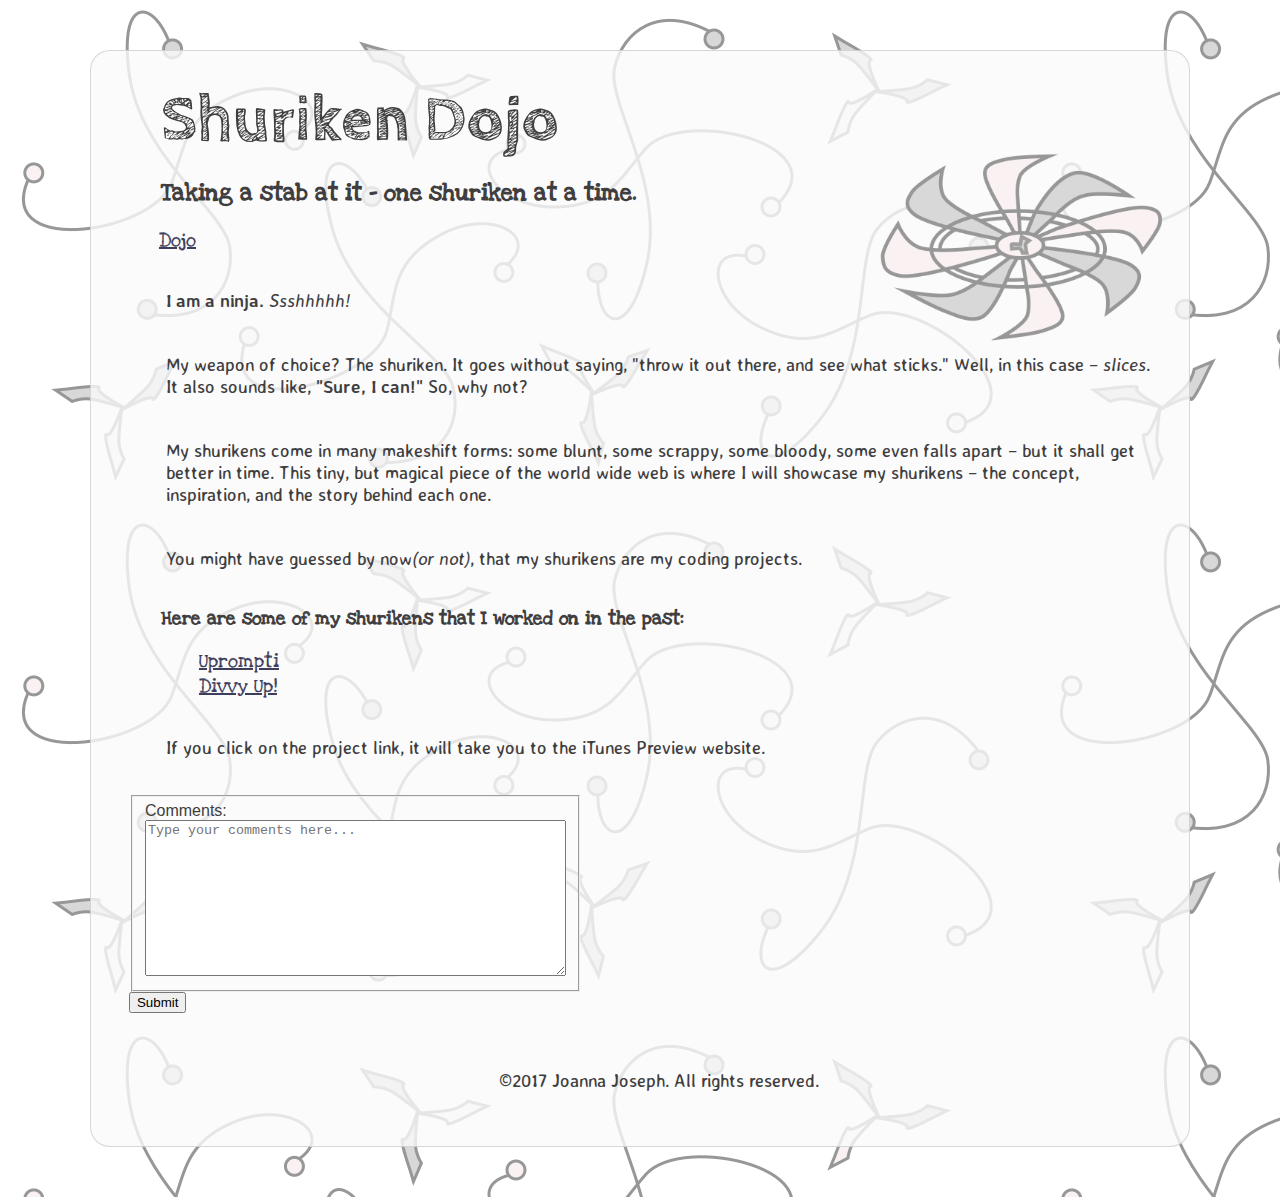
<file: index.html>
<!DOCTYPE html>
<html>
  <head>
    <meta charset="UTF-8">
    <title>Shuriken</title>
    <link href="https://fonts.googleapis.com/css?family=Averia+Sans+Libre:300|Cabin+Sketch:700|Love+Ya+Like+A+Sister" rel="stylesheet"> <!-- link code provided by Google Fonts -->
    <link rel="stylesheet" href="styles.css" type="text/css">
  </head>
  <body>
    <header>
      <h1>Shuriken Dojo</h1>
      <h2 class="special">Taking a stab at it - one shuriken at a time.</h2>
    </header>
    <nav>
      <a href="dojo.html">Dojo</a>
    </nav>
    <main>
      <img id="shuriken2" src="images/Shuriken2.png" alt="kira">
      <p><strong>I am a ninja.</strong> <em>Ssshhhhh!</em></p>
      <p>My weapon of choice? The shuriken. It goes without saying, "throw it out there,
        and see what sticks."  Well, in this case – <em>slices</em>. It also sounds like,
        <strong>"Sure, I can!"</strong>  So, why not?</p>
      <p>My shurikens come in many makeshift forms: some blunt, some scrappy, some bloody,
        some even falls apart – but it shall get better in time. This tiny, but magical
        piece of the world wide web is where I will showcase my shurikens – the concept, inspiration,
        and the story behind each one.</p>
      <p>You might have guessed by now<em>(or not)</em>, that my shurikens are my coding projects.</p>
      <section>
        <h3 class="special">Here are some of my shurikens that I worked on in the past:</h3>
        <ul>
          <li><a href="https://itunes.apple.com/us/app/uprompti/id822767958?mt=8">Uprompti</a></li>
          <li><a href="https://itunes.apple.com/us/app/divvy-up!/id603375269?mt=8">Divvy Up!</a></li>
        </ul>
        <p>If you click on the project link, it will take you to the iTunes Preview website.</p>
      </section>
      <form action="https://httpbin.org/post" method="post">
      <fieldset>
        <label>Comments: </label>
        <br>
        <textarea name="comments" cols="50" rows="10" placeholder="Type your comments here..."></textarea>
      </fieldset>
      <button type="submit">Submit</button>
      </form>
    </main>
    <footer>
      <p>©2017 Joanna Joseph. All rights reserved.</p>
    </footer>
  </body>
</html>
</file>
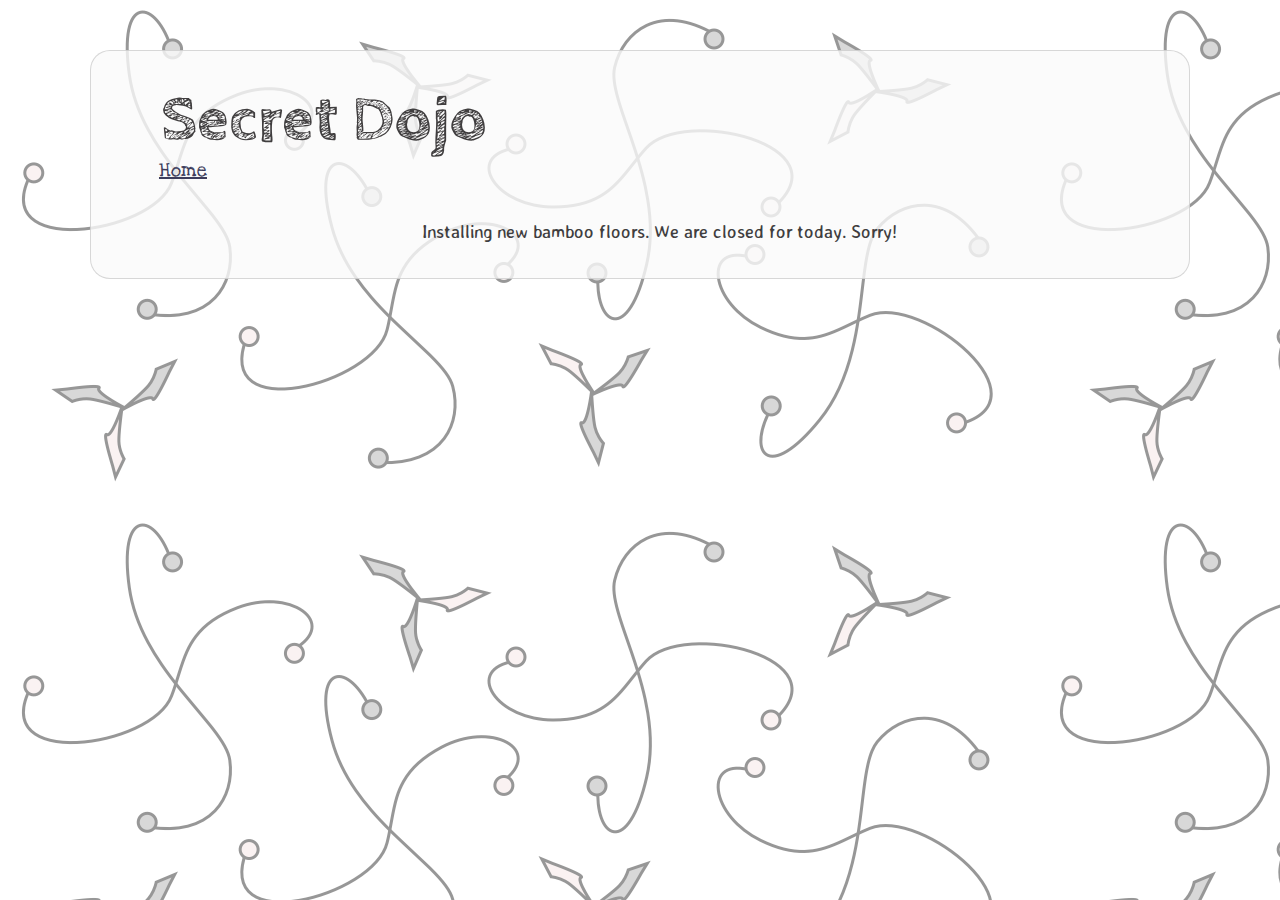
<file: dojo.html>
<!DOCTYPE html>
<html>
  <head>
    <meta charset="utf-8">
    <title>Dojo</title>
    <link href="https://fonts.googleapis.com/css?family=Averia+Sans+Libre:300|Cabin+Sketch:700|Love+Ya+Like+A+Sister" rel="stylesheet">
    <link rel="stylesheet" href="styles.css" type="text/css">
  </head>
  <body>
    <h1>Secret Dojo</h1>
    <a href="index.html">Home</a>
    <p style="text-align:center">Installing new bamboo floors. We are closed for today. Sorry!</p>
  </body>
</html>
</file>
<file: styles.css>
html {
  background-image: url("images/backdrop.png");
}

body {
  margin: 50px 7%;
  font-family: sans-serif;
  background-color: rgba(250,250,250,0.8);
  color: #403e3f;
  padding-left: 3%;
  border-radius: 20px;
  border: solid;
  border-color: rgba(179,179,179,0.5);
  border-width: 0.5px;
}

h1 {
  max-width: 800px;
  font-family: 'Cabin Sketch', cursive;
  font-size: 4em;
  margin: 0px;
  padding-top: 3%;
  padding-left: 3%;
}

h2 {
  font-size: 1.5em;
  padding-left: 3%
}

h3 {
  font-size: 1.2em;
  padding-left: 3%
}

p {
  display: block;
  margin: 3%;
  padding: 5px;
  font-family: 'Averia Sans Libre', cursive;
  font-size: 18px;
}

a {
  font-family: 'Love Ya Like A Sister', cursive;
  font-size: 20px;
  margin: 30px;
  color: #3d3d5c;
}

a:visited {
  color: #8585ad;
}

a:hover {
  font-size: 25px;
}

fieldset {
  position: relative;
  width: 60px;
}

ul {
  list-style-type: none;
}

footer {
  text-align: center;
  padding: 20px;
}

.special {
    font-family: 'Love Ya Like A Sister', cursive;
}

#shuriken2 {
  position: absolute;
  top: 60px;
  right: 60px;
  width: 380px;
  padding: 10px;
}

@media screen and (max-width: 1035px) {
  #shuriken2 {
    position: absolute;
    top: 140px;
    right: 60px;
    width: 230px;
    padding: 10px;
  }
}

@media screen and (max-width: 660px) {
  #shuriken2 {
    position: absolute;
    top: 120px;
    right: 60px;
    width: 230px;
    padding: 10px;
  }
}

@media screen and (max-width: 497px) {
  #shuriken2 {
    opacity: 0;
  }
}
</file>
